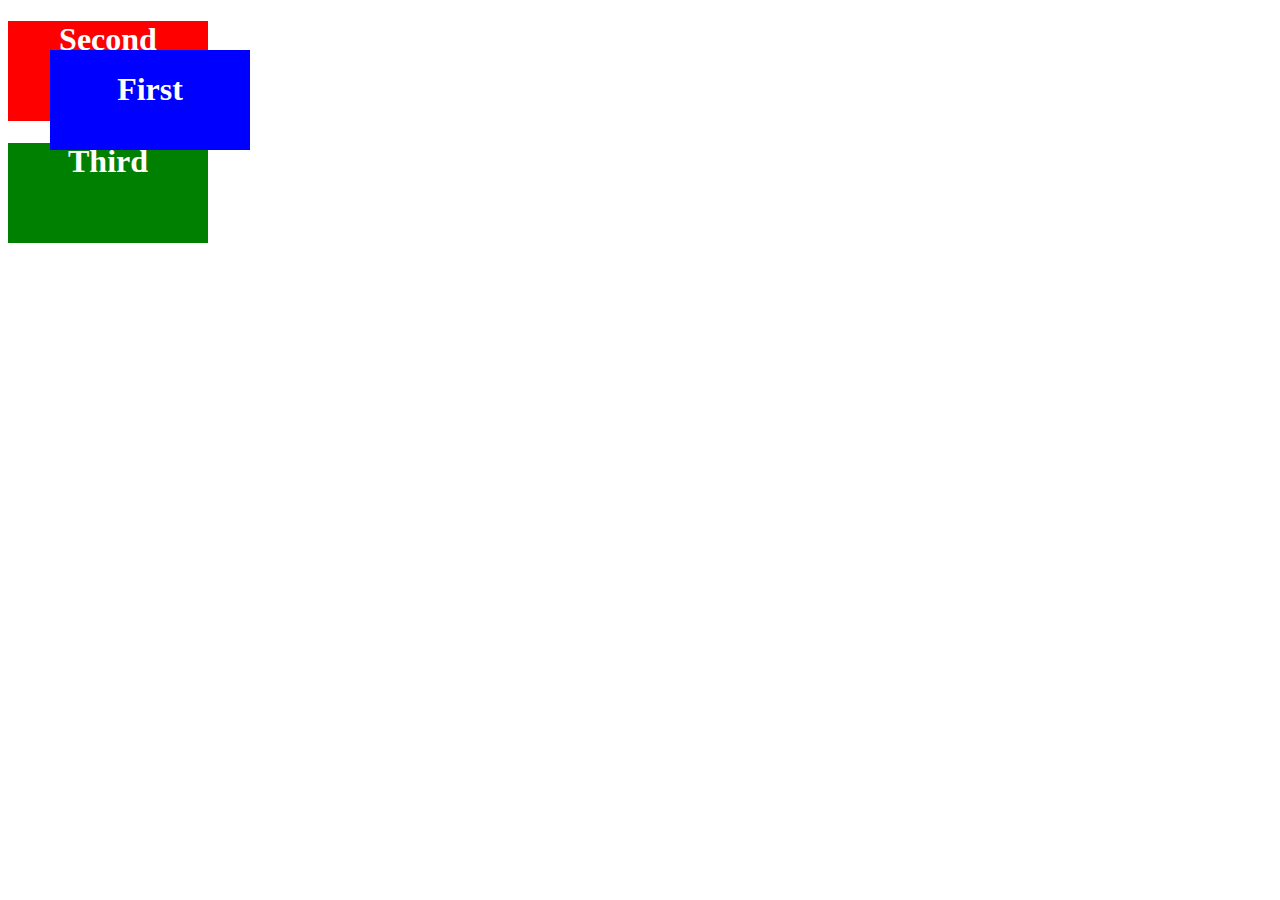
<file: positions.html>
<!DOCTYPE html>
<html lang="en">
<head>
    <meta charset="UTF-8">
    <meta name="viewport" content="width=device-width, initial-scale=1.0">
    <title>Document</title>

    <style>


       


       

        .first{
            color: white;
            text-align: center;
            display: block;
            width: 200px;
            height: 100px;
            background-color: blue;
            position: absolute;
            top: 50px;
            left: 50px;
            
        }

        .second{
            color: white;
            display: block;
            width: 200px;
            height: 100px;
            background-color: red;
            text-align: center;
            
        }

        .third{
            color: white;
            display: block;
            width: 200px;
            height: 100px;
            background-color: green;
            text-align: center;
            
            
        }

    </style>


</head>
<body>
    


    <div class="first"><h1>First</h1></div>
    <div class="second"><h1>Second</h1></div>
    <div class="third"><h1>Third</h1></div>


</body>
</html>
</file>
